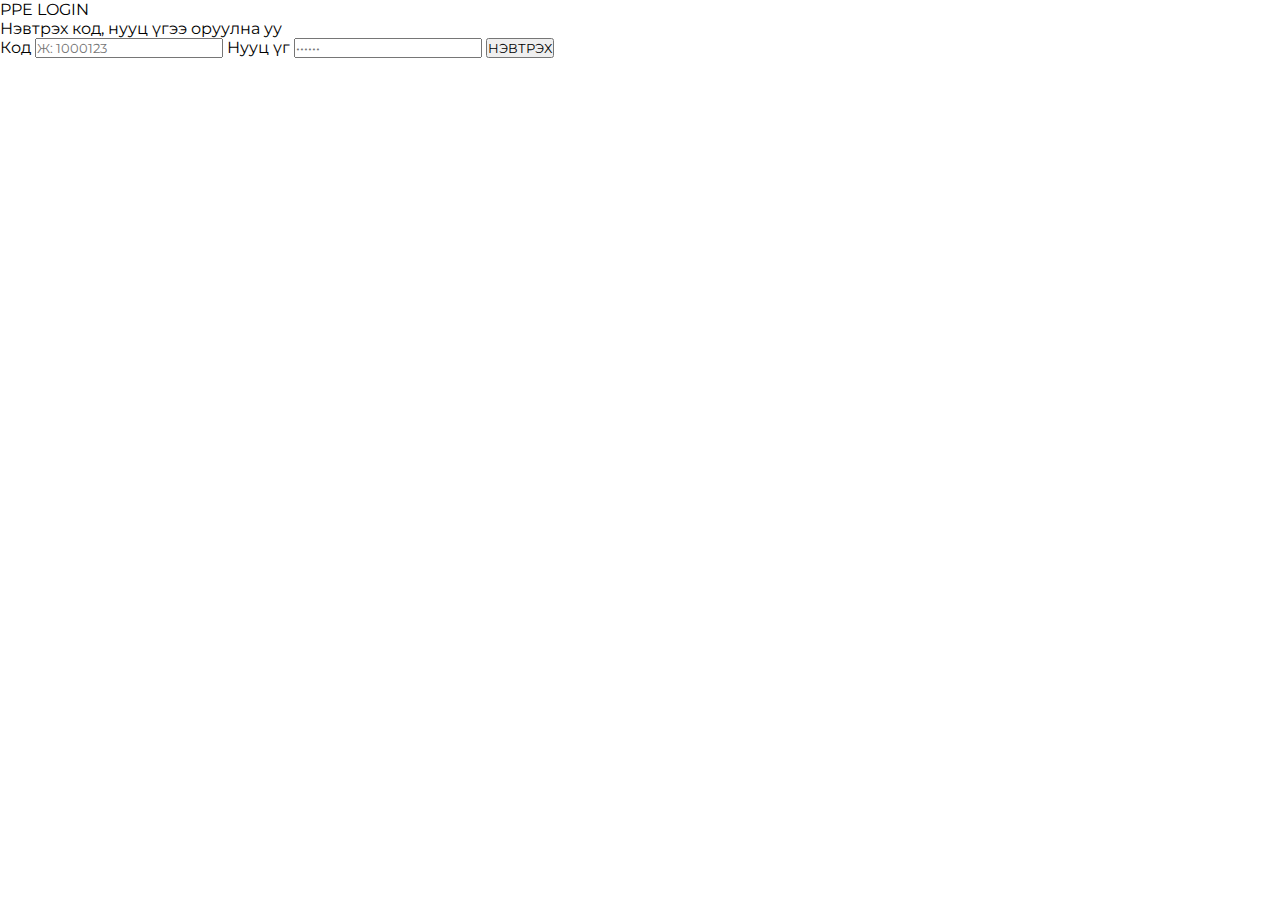
<file: index.html>
<!doctype html>
<html lang="mn">
<head>
  <meta charset="utf-8" />
  <meta name="viewport" content="width=device-width, initial-scale=1, viewport-fit=cover" />
  <title>ETT PPE System</title>
  <link rel="stylesheet" href="./styles.css" />
</head>
<body>

  <!-- Loading -->
  <div id="loading-overlay" class="overlay hidden">
    <div class="overlay-card">
      <div class="spinner">⛏️</div>
      <div class="overlay-title">ТҮР ХҮЛЭЭНЭ ҮҮ...</div>
    </div>
  </div>

  <!-- Modal -->
  <div id="modal-overlay" class="modal-overlay hidden" onclick="closeModal()">
    <div class="modal-card" onclick="event.stopPropagation()">
      <div class="modal-head">
        <div id="modal-title" class="modal-title">Modal</div>
        <button class="icon-btn" onclick="closeModal()">✕</button>
      </div>
      <div id="modal-body" class="modal-body"></div>
    </div>
  </div>

  <!-- HEADER (hidden until login) -->
  <header id="app-header" class="header hidden">
    <button class="icon-btn" onclick="toggleSidebar()">☰</button>
    <div class="brand">
      <div class="brand-title">ETT PPE SYSTEM</div>
      <div class="brand-sub">—</div>
    </div>
    <div class="header-actions">
      <button class="btn" onclick="refreshData()">СЭРГЭЭХ</button>
    </div>
  </header>

  <!-- SIDEBAR (hidden until login) -->
  <div id="sidebar-overlay" class="sidebar-overlay hidden" onclick="closeSidebar()"></div>

  <aside id="sidebar" class="sidebar hidden">
    <div class="sidebar-top">
      <div class="sidebar-title">ETT PPE SYSTEM</div>
      <button class="icon-btn" onclick="closeSidebar()">✕</button>
    </div>

    <div id="sidebar-userinfo" class="sidebar-userinfo">—</div>

    <div class="nav">
      <button id="nav-orders" class="nav-btn active" onclick="showTab('orders', this)">Захиалгын жагсаалт</button>
      <button id="nav-request" class="nav-btn" onclick="showTab('request', this)">Захиалга гаргах</button>
      <button id="nav-items" class="nav-btn" onclick="showTab('items', this)">Барааны мэдээлэл</button>
      <button id="nav-users" class="nav-btn" onclick="showTab('users', this)">Ажилтны мэдээлэл</button>
      <button id="nav-pass" class="nav-btn" onclick="showTab('pass', this)">Нууц үг</button>
    </div>

    <div class="sidebar-bottom">
      <button id="btn-logout" class="btn danger full" onclick="logout()">ГАРАХ</button>
    </div>
  </aside>

  <!-- LOGIN SCREEN -->
  <main id="login-screen" class="screen">
    <div class="card">
      <div class="card-title">PPE LOGIN</div>
      <div class="muted">Нэвтрэх код, нууц үгээ оруулна уу</div>

      <div class="form">
        <label class="label">Код</label>
        <input id="login-code" class="input" placeholder="Ж: 1000123" autocomplete="username" />

        <label class="label">Нууц үг</label>
        <input id="login-pass" class="input" type="password" placeholder="••••••" autocomplete="current-password" />

        <button class="btn primary full" onclick="login()">НЭВТРЭХ</button>
      </div>
    </div>
  </main>

  <!-- MAIN SCREEN -->
  <main id="main-screen" class="screen hidden">

    <!-- ORDERS -->
    <section id="tab-orders" class="tab-content">
      <div class="page-head">
        <div class="page-title">ЗАХИАЛГЫН ЖАГСААЛТ</div>
      </div>

      <!-- KPI cards (Admin only) -->
      <div id="kpi-wrap" class="kpi-grid admin-only"></div>

      <!-- Filter bar -->
      <div class="card" id="orders-filters">
        <div class="row" style="gap:12px; flex-wrap:wrap;">

          <div class="grow">
            <div class="label">Он</div>
            <select id="f-year" class="input"></select>
          </div>

          <div class="grow">
            <div class="label">Сар</div>
            <select id="f-month" class="input"></select>
          </div>

          <div class="grow" id="f-item-wrap">
            <div class="label">Бараа</div>
            <select id="f-item" class="input"></select>
          </div>

          <!-- Admin-only -->
          <div class="grow admin-only" id="f-place-wrap">
            <div class="label">Газар</div>
            <select id="f-place" class="input"></select>
          </div>

          <div class="grow admin-only" id="f-dept-wrap">
            <div class="label">Хэлтэс</div>
            <select id="f-dept" class="input"></select>
          </div>

          <div class="grow admin-only" id="f-role-wrap">
            <div class="label">Албан тушаал</div>
            <input id="f-role" class="input" placeholder="Ж: Машинист" />
          </div>

          <div class="grow admin-only" id="f-name-wrap">
            <div class="label">Нэрээр хайх</div>
            <input id="f-name" class="input" placeholder="Ж: Бат" />
          </div>

          <div class="grow admin-only" id="f-code-wrap">
            <div class="label">Кодоор хайх</div>
            <input id="f-code" class="input" placeholder="Ж: 12345" />
          </div>

          <div class="row-actions" style="display:flex; align-items:end; gap:10px;">
            <button class="btn" onclick="applyOrderFilters()">ШҮҮХ</button>
            <button class="btn danger" onclick="clearOrderFilters()">ЦЭВЭРЛЭХ</button>
          </div>
        </div>
      </div>

      <div class="orders-box card">
        <div class="orders-header" id="requests-header"></div>
        <div id="requests-list" class="orders-list"></div>
      </div>
    </section>

    <!-- REQUEST (employee only; admin hidden via JS) -->
    <section id="tab-request" class="tab-content hidden">
      <div class="page-head">
        <div class="page-title">ШИНЭ ЗАХИАЛГА</div>
      </div>

      <div class="card">
        <div class="form">
          <div class="row">
            <div class="grow">
              <div class="label">Бараа</div>
              <select id="req-item" class="input"></select>
            </div>

            <div class="grow">
              <div class="label">Хэмжээ</div>
              <select id="req-size" class="input"></select>
            </div>

            <div class="grow">
              <div class="label">Тоо</div>
              <input id="req-qty" class="input" type="number" min="1" value="1" />
            </div>

            <div class="row-actions">
              <button class="btn" onclick="addToCart()">➕ НЭМЭХ</button>
            </div>
          </div>

          <div style="height:10px;"></div>

          <div class="page-subtitle">СОНГОСОН БАРААНУУД</div>
          <div id="cart-list" class="items-list"></div>

          <button class="btn primary full" onclick="submitMultiRequest()">ЗАХИАЛГА ИЛГЭЭХ</button>
        </div>
      </div>

      <div class="card" style="margin-top:12px;">
        <div class="page-subtitle">Миний олголтын түүх (Зөвшөөрсөн)</div>
        <div id="user-history" class="history-list"></div>
      </div>
    </section>

    <!-- ITEMS (admin only; employee hidden via JS) -->
    <section id="tab-items" class="tab-content hidden">
      <div class="page-head">
        <div class="page-title">БАРААНЫ МЭДЭЭЛЭЛ</div>
      </div>

      <div class="card">
        <div class="row">
          <div class="grow">
            <div class="label">Бараа нэмэх</div>
            <input id="new-item-name" class="input" placeholder="Барааны нэр" />
          </div>
          <div class="grow">
            <div class="label">Size-үүд (таслалаар)</div>
            <input id="new-item-sizes" class="input" placeholder="S,M,L,XL" />
          </div>
          <div class="row-actions">
            <button class="btn primary" onclick="addItem()">НЭМЭХ</button>
          </div>
        </div>

        <div class="row" style="margin-top:12px;">
          <div class="grow">
            <div class="label">Бараа шүүх</div>
            <input id="item-search" class="input" placeholder="Нэрээр хайх..." />
          </div>
          <div class="row-actions">
            <button class="btn" onclick="renderItems()">ШҮҮХ</button>
            <button class="btn" onclick="clearItemSearch()">ЦЭВЭРЛЭХ</button>
          </div>
        </div>
      </div>

      <div class="card">
        <div id="items-list" class="items-list"></div>
      </div>
    </section>

    <!-- USERS (admin only) -->
    <section id="tab-users" class="tab-content hidden">
      <div class="page-head">
        <div class="page-title">АЖИЛТНЫ МЭДЭЭЛЭЛ</div>
        <div class="muted">(Admin)</div>
      </div>

      <div class="card">
        <div class="row">
          <div class="grow">
            <div class="label">Код</div>
            <input id="u-code" class="input" placeholder="1000123" />
          </div>
          <div class="grow">
            <div class="label">Нууц үг</div>
            <input id="u-pass" class="input" placeholder="12345" />
          </div>
          <div class="grow">
            <div class="label">Нэр</div>
            <input id="u-ner" class="input" placeholder="Нэр" />
          </div>
          <div class="grow">
            <div class="label">Овог</div>
            <input id="u-ovog" class="input" placeholder="Овог" />
          </div>
        </div>

        <div class="row" style="margin-top:12px;">
          <div class="grow">
            <div class="label">Албан тушаал</div>
            <input id="u-role" class="input" placeholder="Албан тушаал" />
          </div>
          <div class="grow">
            <div class="label">Газар</div>
            <input id="u-place" class="input" placeholder="Газар" />
          </div>
          <div class="grow">
            <div class="label">Хэлтэс</div>
            <input id="u-dept" class="input" placeholder="Хэлтэс" />
          </div>
          <div class="grow">
            <div class="label">Ээлж</div>
            <select id="u-shift" class="input">
              <option value="">Сонгох</option>
              <option value="А ээлж">А ээлж</option>
              <option value="Б ээлж">Б ээлж</option>
              <option value="В ээлж">В ээлж</option>
              <option value="Г ээлж">Г ээлж</option>
            </select>
          </div>
          <div class="row-actions">
            <button class="btn primary" onclick="addUser()">НЭМЭХ</button>
          </div>
        </div>
      </div>

      <div class="card">
        <div id="users-list" class="users-list"></div>
      </div>
    </section>

    <!-- PASS -->
    <section id="tab-pass" class="tab-content hidden">
      <div class="page-head">
        <div class="page-title">НУУЦ ҮГ СОЛИХ</div>
      </div>

      <div class="card">
        <div class="form">
          <div class="label">Хуучин нууц үг</div>
          <input id="old-pass" class="input" type="password" />

          <div class="label">Шинэ нууц үг</div>
          <input id="new-pass" class="input" type="password" />

          <button class="btn primary full" onclick="changePass()">СОЛИХ</button>
        </div>
      </div>
    </section>

  </main>

  <script src="./app.js"></script>
</body>
</html>
</file>
<file: styles.css>
@import url('https://fonts.googleapis.com/css2?family=Montserrat:wght@300;400;500;600;700;800;900&display=swap');
html,body{font-family:"Montserrat",system-ui,-apple-system,"Segoe UI",Roboto,Arial,sans-serif!important;}
:root{--vh:1vh;--sat:env(safe-area-inset-top,0px)}
*{margin:0;padding:0;box-sizing:border-box;-webkit-tap-highlight-color:transparent}
.hidden{display:none !important}

/* (… энд таны existing styles.css үргэлжилнэ …) */

/* ===== PATCH v20260306 ===== */
html, body, button, input, select, textarea, option {
  font-family: "Montserrat", system-ui, -apple-system, "Segoe UI", Roboto, Arial, sans-serif !important;
}

/* Headers (table-like) */
.orders-head, .employees-head{
  display:grid;
  gap:10px;
  padding:10px 12px;
  border-radius:18px;
  background:#fff;
  border:1px solid #e2e8f0;
  font-size:11px;
  font-weight:900;
  color:#64748b;
  text-transform:uppercase;
}
.orders-head{ grid-template-columns: 1.6fr 1.6fr .8fr .9fr .9fr 1.1fr; margin-bottom:10px; }
.employees-head{ grid-template-columns: 1fr 1fr 1fr .6fr .7fr 1.2fr 1.1fr; margin:14px 0 10px; }

.order-row, .emp-row{
  display:grid;
  gap:10px;
  align-items:center;
  padding:12px;
  border-radius:18px;
  background:#fff;
  border:1px solid #e2e8f0;
  margin-bottom:10px;
}
.order-row{ grid-template-columns: 1.6fr 1.6fr .8fr .9fr .9fr 1.1fr; }
.emp-row{ grid-template-columns: 1fr 1fr 1fr .6fr .7fr 1.2fr 1.1fr; }

.badge-status{
  display:inline-flex;
  align-items:center;
  justify-content:center;
  padding:6px 10px;
  border-radius:999px;
  font-size:11px;
  font-weight:900;
  text-transform:uppercase;
  letter-spacing:.04em;
}
.st-pending{ background:rgba(245,158,11,.15); color:#92400e; }
.st-approved{ background:rgba(34,197,94,.15); color:#166534; }
.st-rejected{ background:rgba(239,68,68,.12); color:#991b1b; }

/* Icon add button */
.add-icon-btn{
  width:48px;height:48px;border-radius:16px;
  display:inline-flex;align-items:center;justify-content:center;
}
.add-icon-btn i{ font-size:18px; }

/* Mobile: fall back to cards */
@media (max-width: 900px){
  .orders-head, .employees-head{ display:none; }
  .order-row, .emp-row{ grid-template-columns: 1fr; }
  .order-row > div, .emp-row > div{ display:flex; justify-content:space-between; gap:10px; }
}
</file>
